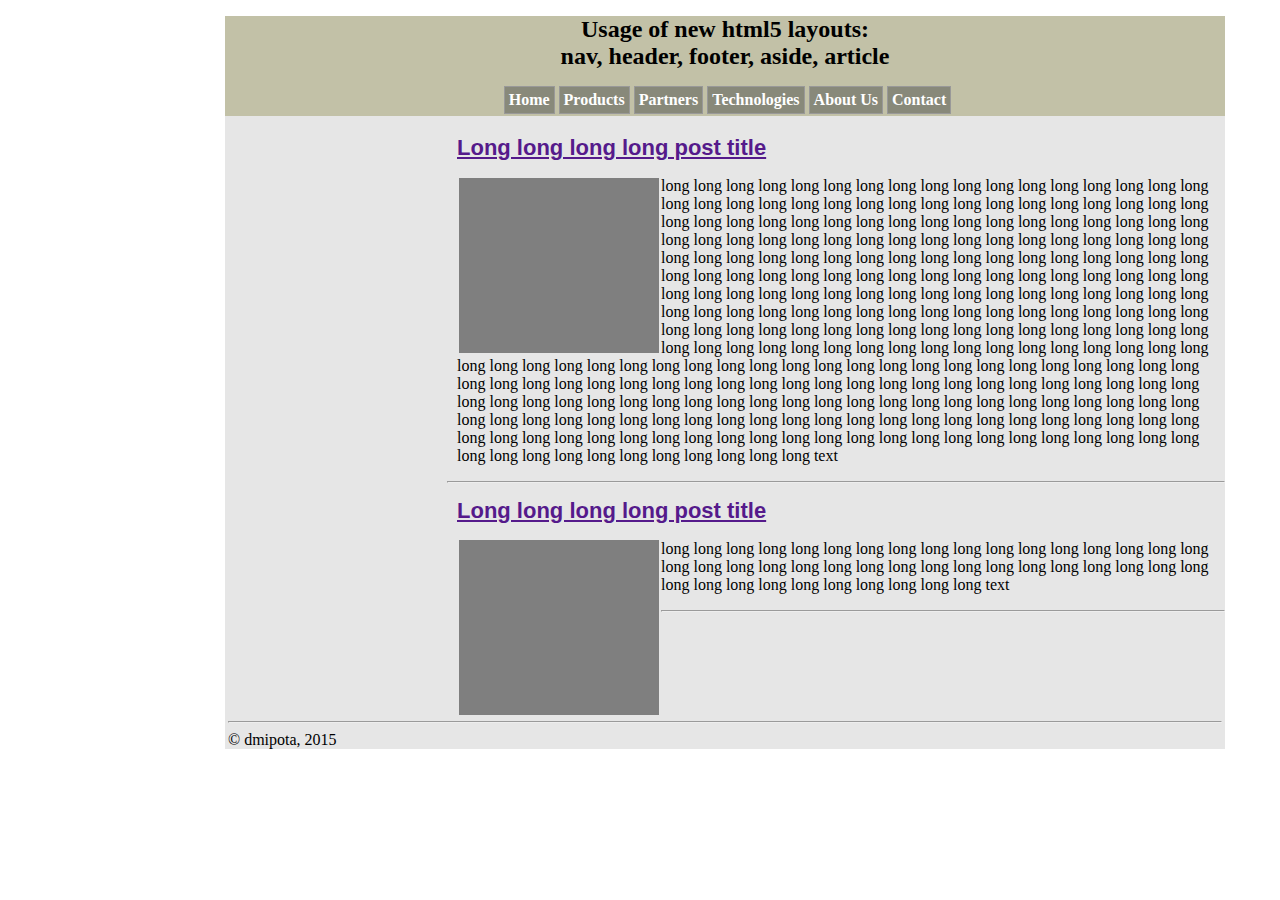
<file: new_html5_layouts.html>
<!DOCTYPE html>
<html>
<head>
    <title>New HTML5 layouts</title>
    <link href="html5_layouts.css" type="text/css" rel="stylesheet">
</head>
<body>

    <div id="page">

    <!-- header + navigator -->
        <header>
            <h1 id="title">Usage of new html5 layouts:<br /> nav, header, footer, aside, 
            article</h1>
            <nav>
                <ul>
                    <li><a href="" class="current" id="item">Home</a></li>
                    <li><a href="" id="item">Products</a></li>
                    <li><a href="" id="item">Partners</a></li>
                    <li><a href="" id="item">Technologies</a></li>
                    <li><a href="" id="item">About Us</a></li>
                    <li><a href="" id="item">Contact</a></li>
                </ul>
            </nav>    
        </header>

    <!-- left sidebar -->
        <aside id="sidebar_left">     
        </aside>

    <!-- main content here -->
        <section id="content">
            <div id="entry">
                <h1><a href="">Long long long long post title</a></h1>
                <img src="pics/dummy1.png" id="image">
                <p>
                long long long long long long long long long long long long 
                long long long long long long long long long long long long 
                long long long long long long long long long long long long
                long long long long long long long long long long long long
                long long long long long long long long long long long long
                long long long long long long long long long long long long
                long long long long long long long long long long long long
                long long long long long long long long long long long long
                long long long long long long long long long long long long
                long long long long long long long long long long long long
                long long long long long long long long long long long long
                long long long long long long long long long long long long
                long long long long long long long long long long long long
                long long long long long long long long long long long long
                long long long long long long long long long long long long
                long long long long long long long long long long long long
                long long long long long long long long long long long long
                long long long long long long long long long long long long
                long long long long long long long long long long long long
                long long long long long long long long long long long long
                long long long long long long long long long long long long
                long long long long long long long long long long long long
                long long long long long long long long long long long long
                long long long long long long long long long long long long
                long long long long long long long long 
                text</p>
            </div>
            <div id="hr_line"><hr> </div>
            <div id="entry">
                <h1><a href="">Long long long long post title</a></h1>
                <img src="pics/dummy1.png" id="image"><p>
                long long long long long long long long long long long long 
                long long long long long long long long long long long long 
                long long long long long long long long long long long long
                long long long long long long long long text</p>
            </div>
            <div id="hr_line"><hr /></div>
        </section>

    <!-- footer -->
    <footer>
        <hr />
        &copy; dmipota, 2015
    </footer>
    </div>

</body>
</html>
</file>
<file: html5_layouts.css>
body {
    margin: 0px;
}

#page {
    width: 1000px;
    height: 100%;
    margin: 0px 225px;
    background-color: #E6E6E6;
    padding: 0px 0px;
}

#sidebar_left {
    background: #D7D7C6;
    width: 220px;
    height: 100%;
    float: left;
    /*position: absolute;*/
}

header {
    background-color: #C2C1A7;
    height: 100px;
    text-align: center;
}

nav {
    margin: 0px 35px 0px 0px;
}

nav li {
    list-style-type: none;
    display: inline-block;
}

h1 {
    font-family: Verdana;
    font-size: 24px;
}

a#item {
    background-color: #88897A;
    border: 1px solid #999;
    padding: 4px 4px;
    display: block;
    font-weight: bold; 
    color: #FFF;
    text-decoration: none;
}

a#item:hover {
    border-color: #222;
}

a#item:visited {
    color: #FFF;
}

img#image {
    display: block;
    width: 200px;
    height: 175px;
    background-color: #B6B6B6;
    float: left;
    margin: 2px;
}

#content {
    margin: 4px 0px 4px 222px;
    /*position: absolute;*/
    /*height: 100%;*/
    float: left;
    display: block;
}

#entry {
    margin: 10px;
}

#entry h1 {
    display: block;
    text-align: left;
    font-family: sans-serif;
    font-size: 22px;
}

footer {
    clear: both;
    margin: 3px;
}
</file>
